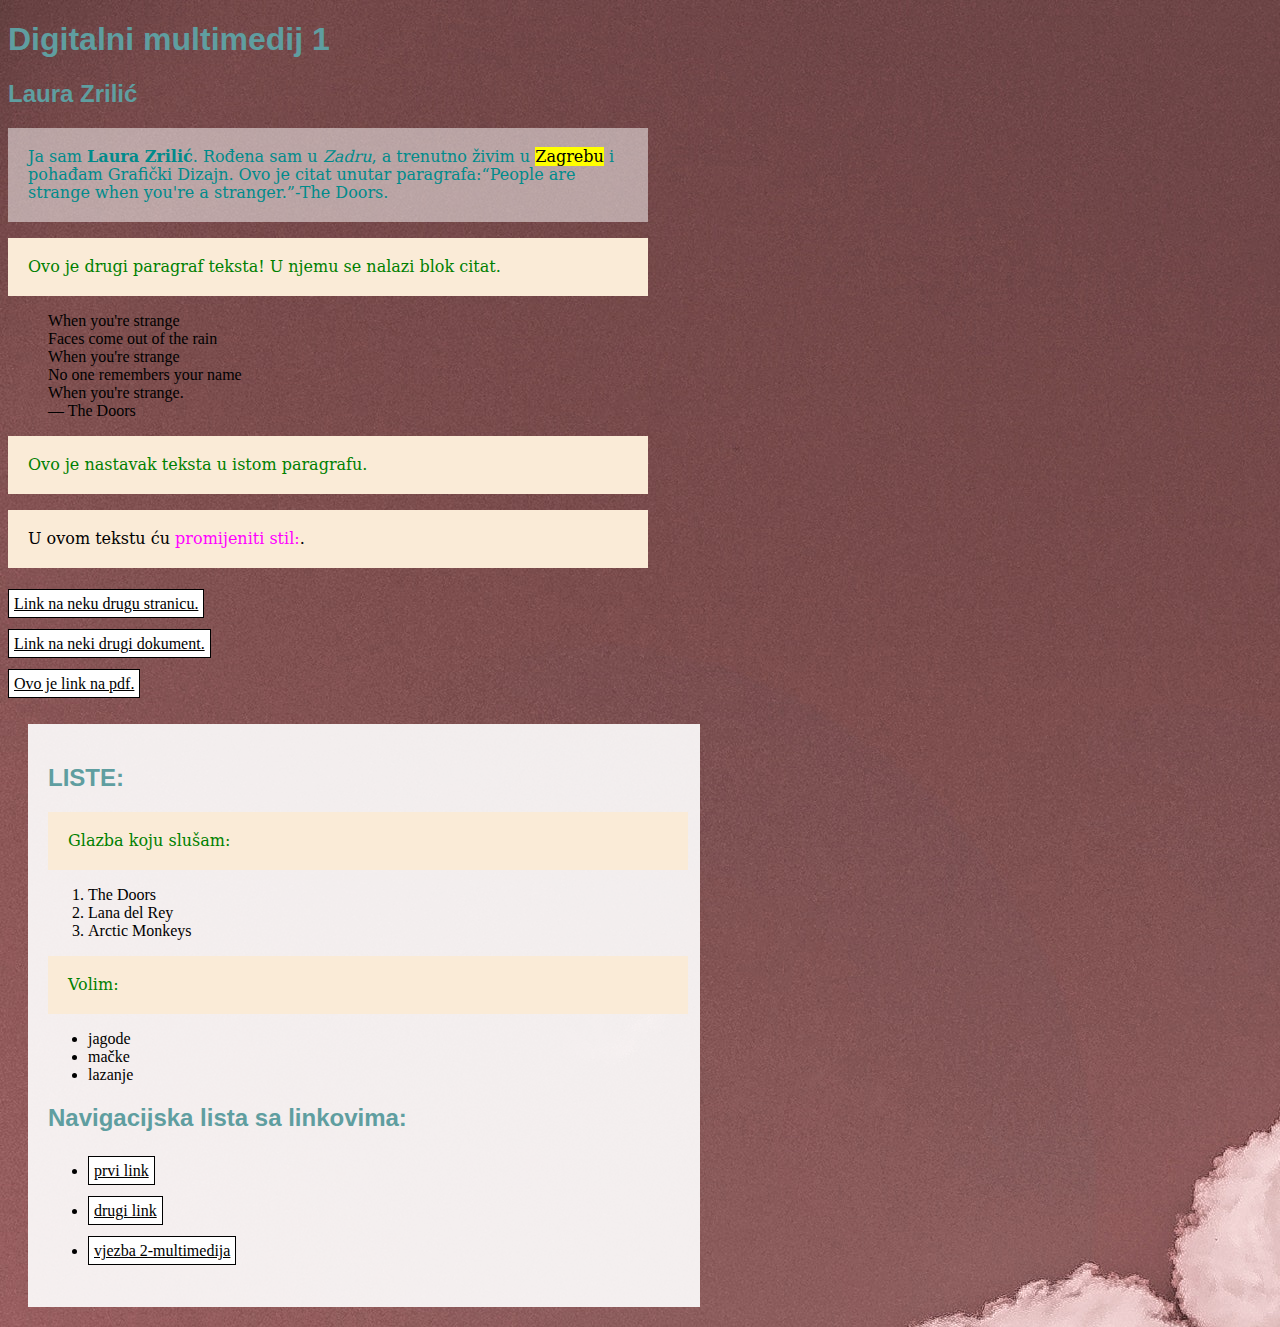
<file: index.html>
<!DOCTYPE html>
<html>
<head>
<meta charset="utf-8">
	<title>Laura Zrilić-moj html dokument</title>
		<link rel="stylesheet" href="stil.css"/>
</head>
<body class="pozadina">
	<h1>Digitalni multimedij 1</h1>
	<h2>Laura Zrilić</h2>
	<p class="paragraf_2">Ja sam <b>Laura Zrilić</b>. Rođena sam u <i>Zadru</i>, a trenutno živim u <mark>Zagrebu</mark> i pohađam Grafički Dizajn.
	Ovo je citat unutar paragrafa:<q>People are strange when you're a stranger.</q>-The Doors.
	</p>
	<p>Ovo je drugi paragraf teksta! U njemu se nalazi blok citat.</p>
	<blockquote>
		When you're strange<br/>
		Faces come out of the rain<br/>
		When you're strange<br/>
		No one remembers your name<br/>
		When you're strange.<br/>
		― The Doors
	</blockquote>
	<p>Ovo je nastavak teksta u istom paragrafu.
	</p>
	<p style="color: black;">U ovom tekstu ću <span>promijeniti stil:</span>.</p>
	
	<a href="https://en.wikipedia.org/wiki/Cat">Link na neku drugu stranicu.</a><br/>
	<a href="vjezba1.html">Link na neki drugi dokument.</a><br/>
	<a href="Dokumenti/Laura_Zrilić_3.pdf">Ovo je link na pdf.</a>
	<div class="novi_blok">
	<h2>LISTE:</h2>
	<p>	Glazba koju slušam:</p>
	<ol>
		<li>The Doors</li>
		<li>Lana del Rey</li>
		<li>Arctic Monkeys</li>
	</ol>
	<p>Volim:</p>
	<ul>
		<li>jagode</li>
		<li>mačke</li>
		<li>lazanje</li>
	</ul>
	<h2>Navigacijska lista sa linkovima:</h2>
	<nav>
		<ul>
			<li><a href="#">prvi link</a></li>
			<li><a href="#">drugi link</a></li>
			<li><a href="vjezba2.html">vjezba 2-multimedija</a></li>
		</ul>
	</nav>
	</div>
</body>
</html>
</file>
<file: stil.css>
@charset "utf-8";
/* CSS Document */
p {
	color: green;
	font-family: Constantia, "Lucida Bright", "DejaVu Serif", Georgia, "serif";
	font-size: 16px;
	line-height: 18px;
	width: 600px;
	background-color: antiquewhite;
	padding: 20px;
}
.paragraf_2{color:darkcyan; background-color: rgba(255, 255, 255, 0.5)}
.novi_blok{
	background-color: rgba(255, 255, 255, 0.9);
	padding: 20px;
	margin: 20px;
	width: 50%;
}
h1, h2 {
	font-family: Gotham, "Helvetica Neue", Arial, "sans-serif";
	color: cadetblue;
}

span {color: rgb(255, 0, 255);}
.pozadina{
	background-image: url("slike/pozadina.jpg");
}
.drugapozadina{
	 background-color: darkgray;
 }
a:link {
	color:black;
	background-color: white;
	padding: 5px;
	line-height: 40px;
	border: 1px solid #000000; 
}
a:hover{
	background-color: darkgray;
}
img{
	height: 200px;
}
</file>
